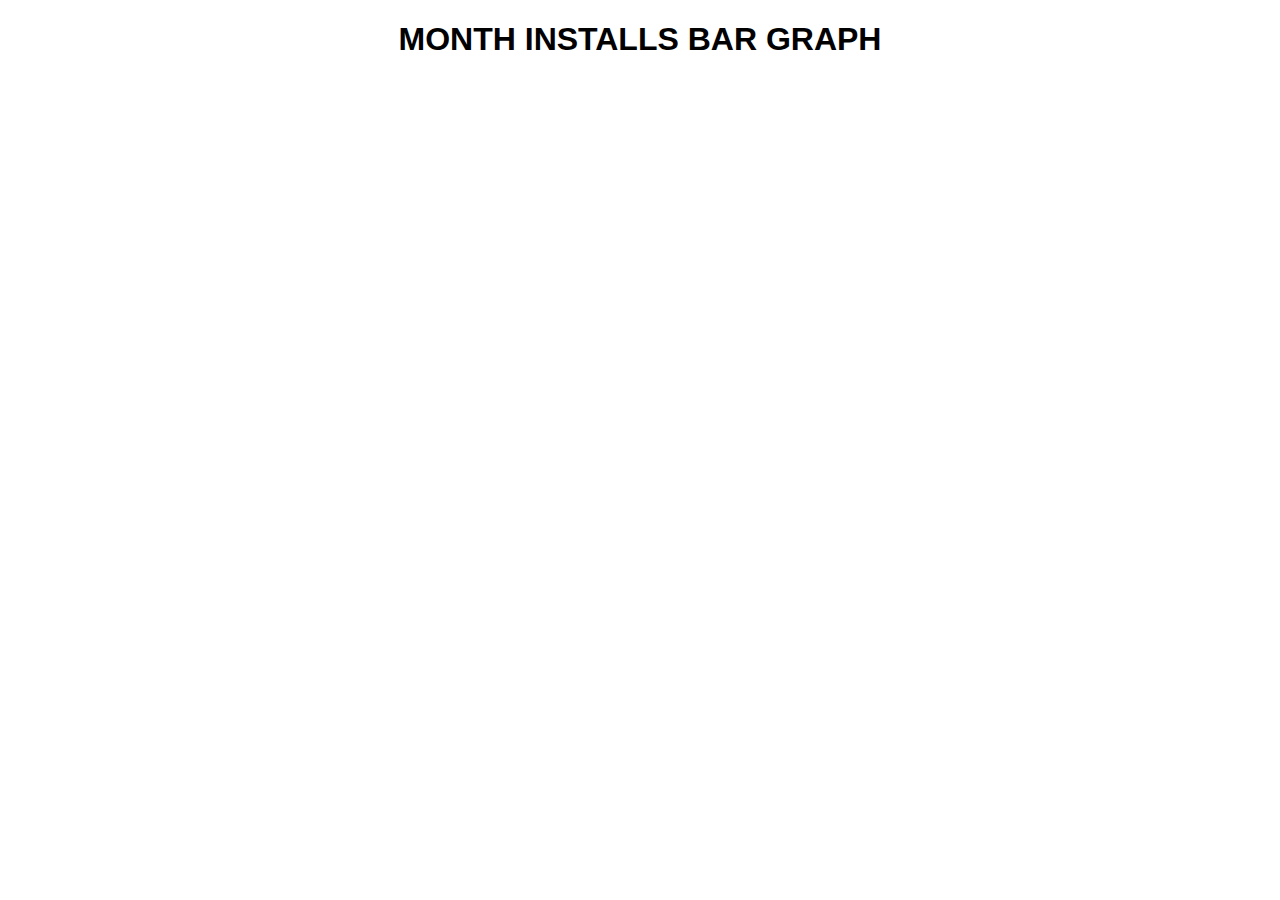
<file: Bar Graph/index.html>
<!DOCTYPE html>
<html lang="en">
<head>
    <meta charset="UTF-8">
    <meta name="viewport" content="width=device-width, initial-scale=1.0">
    <title>Dynamic Bar Graph</title>
    <link rel="stylesheet" href="style.css">
</head>
<body>
    <h1>MONTH INSTALLS BAR GRAPH</h1>
    <div id="chart-container"></div>
    <script src="https://d3js.org/d3.v7.min.js"></script>
    <script src="script.js"></script>
</body>
</html>
</file>
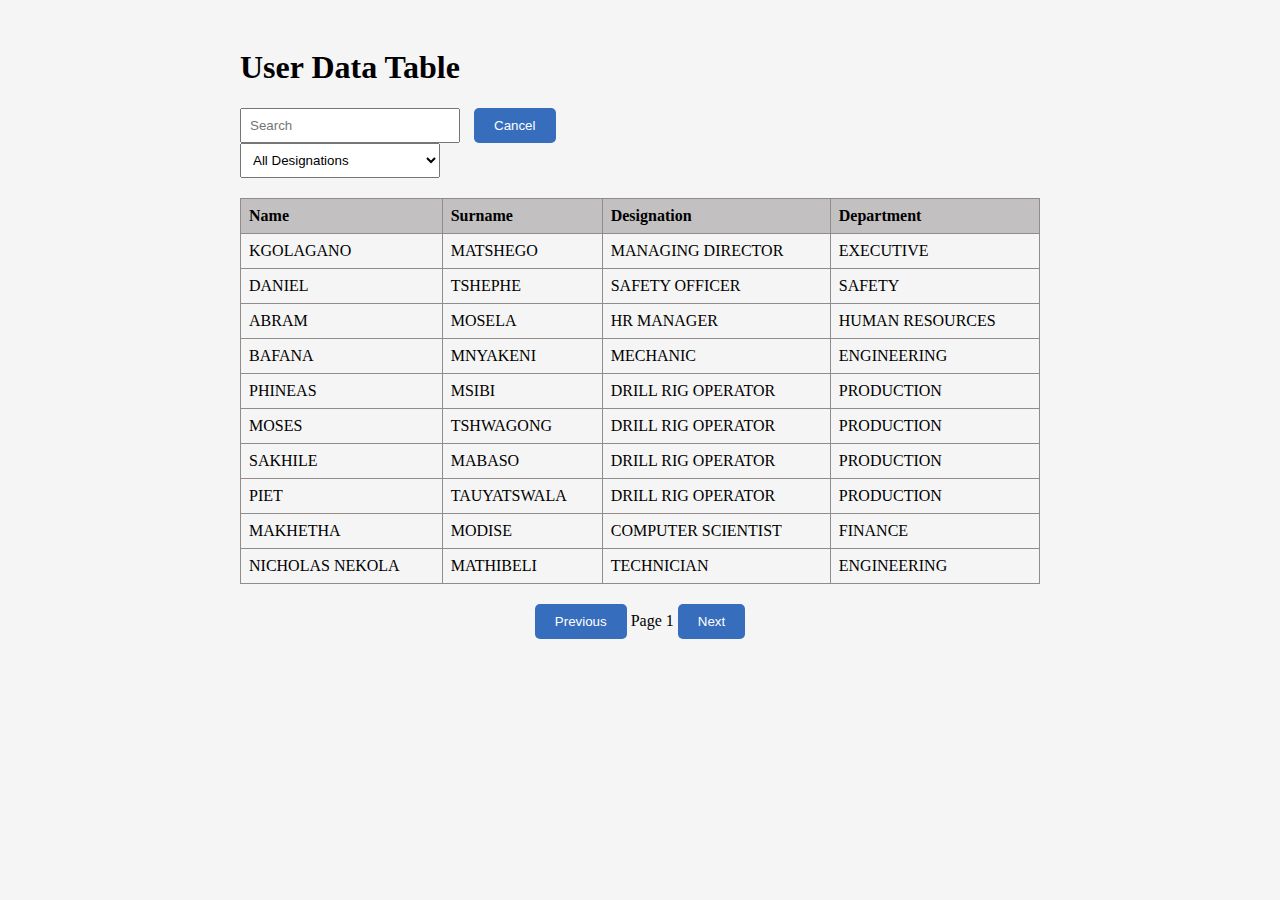
<file: Users/index.html>
<!DOCTYPE html>
<html lang="en">
<head>
  <meta charset="UTF-8">
  <meta name="viewport" content="width=device-width, initial-scale=1.0">
  <title>User Data Table</title>
  <link rel="stylesheet" href="style.css">
</head>
<body>
  <div class="container">
    <h1>User Data Table</h1>
    <div class="filter-section">
        <div class="searchBox">
            <input class="searchInput" type="text" id="searchInput" placeholder="Search">
            <button class="searchButton" id="cancelSearch">Cancel</button>
        </div>
              
      <select id="designationFilter">
        <option value="">All Designations</option>
      </select>
    </div>
    <table id="dataTable">
      <thead>
        <tr>
          <th>Name</th>
          <th>Surname</th>
          <th>Designation</th>
          <th>Department</th>
        </tr>
      </thead>
      <tbody></tbody>
    </table>
    <div class="pagination">
      <button id="prevPage">Previous</button>
      <span id="pageCounter">Page 1</span>
      <button id="nextPage">Next</button>
    </div>
  </div>
  <script src="https://code.jquery.com/jquery-3.6.0.min.js"></script>
  <script src="script.js"></script>
</body>
</html>
</file>
<file: Bar Graph/style.css>
/* styles.css */
body {
    font-family: Arial, sans-serif;
    margin: 0;
    background-color: wh;
    padding: 0;
}

#chart-container {
    width: 100%;
    max-width: 600px; /* Adjust max-width as needed */
    margin: 20px auto;
}

h1{
    text-align: center;
}

.bar {
    fill: steelblue;
}

/* Media query for responsiveness */
@media screen and (max-width: 600px) {
    #chart-container {
        max-width: 100%;
    }
}
</file>
<file: Users/style.css>
.container {
    max-width: 800px;
    margin: 0 auto;
    padding: 20px;
  }
  
  body {
    background-color: whitesmoke;
  }
  
  table {
    width: 100%;
    border-collapse: collapse;
  }
  
  .searchButton, .pagination button {
    padding: 10px 20px;
    background-color: #376dbd;
    color: white;
    border: none;
    border-radius: 5px;
    cursor: pointer;
    transition: background-color 0.3s ease;
  }
  
  .searchButton:focus, .pagination button:focus {
    outline: none;
  }
  
  table, th, td {
    border: 1px solid #918b8b;
    padding: 8px;
    text-align: left;
  }
  
  th {
    background-color: #c2c0c0;
  }
  
  .pagination {
    margin-top: 20px;
    text-align: center;
  }
  
  .filter-section {
    margin-bottom: 20px;
  }
  
  input[type="text"], select {
    padding: 8px;
    width: 200px;
    margin-right: 10px;
  }
  
  /* Responsive Styles */
  
 
  @media only screen and (max-width: 768px) {
    .container {
      padding: 10px;
    }
    
    input[type="text"], select {
      width: 100%;
      margin-right: 0;
      margin-bottom: 10px;
    }
  }
  

  @media only screen and (max-width: 480px) {
    input[type="text"], select {
      padding: 6px;
    }
  }
</file>
